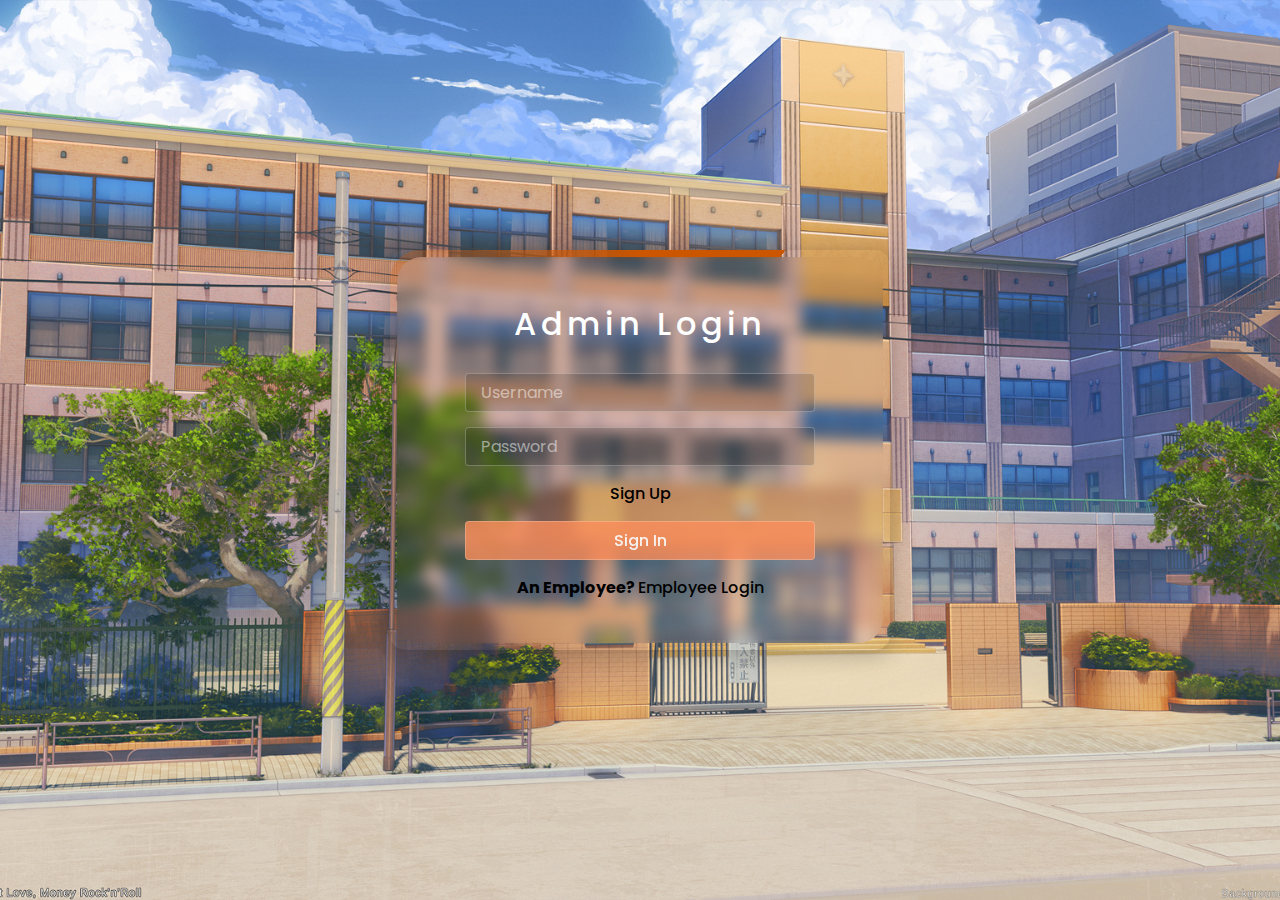
<file: index.html>
<!DOCTYPE html>
<html lang="en">
<head>
    <meta charset="UTF-8">
    <meta name="viewport" content="width=device-width, initial-scale=1.0">
    <title> Attendance System </title>
    <link rel="stylesheet" type ="text/css" href='css/style.css'>
</head>
<body class="adminlogin">
    <div class="container">
        <span></span>
        <span></span>
        <span></span>
        <form action="admin_login.php" method="post" id="signinForm">
                    <h2>Admin Login</h2>
                    <div class="inputBox">
                        <input type="text" name="user_name" placeholder="Username" required>
                    </div>
                    <div class="inputBox">
                        <input type="password" name="password" placeholder="Password" required>
                    </div>
                    <div class="inputBox group">
                        <a href="#" id="signup">Sign Up</a>
                    </div>
                    <div class="inputBox">
                            <input type="submit" name="submit" value="Sign In">
                    </div>
                    <div class="inputBox group">
                        <b>An Employee?&nbsp</b><a href="#" id="employeeLogin"> Employee Login </a>
                    </div>
            </form>

        <form action="employee_login.php" method="post" id="employeeForm">
            <h2>Employee Login</h2>
            <div class="inputBox">
                <input type="text" name="user_name" placeholder="Username" required>
            </div>
            <div class="inputBox">
                <input type="password" name="password" placeholder="Password" required>
            </div>
            <div class="inputBox group">
                <a href="#" id="signup">Sign Up</a>
            </div>
            <div class="inputBox">
                <input type="submit" name="submit" value="Sign In">
            </div>
            <div class="inputBox group">
                <a href="#"> An Admin? <b id="signup"><u> Admin Login</u></b></a>
            </div>
        </form>
        
        <form action="insert.php" method="post" id="signupForm" onsubmit="return validateForm()">
            <h2>Registration</h2>
            <div class="inputBox">
                <input type="text" name="user_name" id="user_name" placeholder="Username" required>
            </div>
            <div class="inputBox">
                <input type="password" name="password" id="password" placeholder="Create Password" required>
            </div>
            <div class="inputBox">
                <input type="password" name="confirm_password" id="confirm_password" placeholder="Confirm Password" onkeyup="validatePassword()" required>
            </div>
            <div class="inputBox">
                <input type="email" name="email" id="email" placeholder="Email Address">
            </div>
            <div class="inputBox">
                <label for="role">Select Role:</label>
                <select name="role" id="role" required>
                    <option value="employees">Employee</option>
                    <option value="admin">Admin</option>
                </select>
            </div>
            <div class="inputBox">
                <input type="submit" name="submit" value="Register Account">
            </div>
            <div class="inputBox group">
                <a href="#">Already Have an Account? <b id="signin">Login</b></a>
            </div>
        </form>
        

        <!-- For Login Pop up -->
        
        <div id="loginModal" class="modal">
            <div class="modal-content">
                <div class="modal-header">
                    <button class="close" aria-label="Close">&times;</button>
                    <h3>Login Failed</h3>
                </div>
                <div class="modal-body">
                    <p id="modalMessage">Invalid username or password</p>
                </div>
                
            </div>
        </div>




    </div>
    <script>
        let signup = document.querySelector('#signup');
        let signin = document.querySelector('#signin');
        let employeeLogin = document.querySelector('#employeeLogin');
        let body = document.querySelector('body');
        signup.onclick = function () {
        body.classList.add('signup');
        body.classList.remove('employeeLogin'); 
        }

        signin.onclick = function () {
            body.classList.remove('signup');
            body.classList.remove('employeeLogin');
        }

        employeeLogin.onclick = function () {
            body.classList.add('employeeLogin');
        }

        let employeeSignup = document.querySelector('#employeeForm #signup');
        employeeSignup.addEventListener('click', function () {
            body.classList.remove('employeeLogin');
            body.classList.add('signup');
        });

        let employeeAdminLogin = document.querySelector('#employeeForm #signup u');
        employeeAdminLogin.addEventListener('click', function () {
            body.classList.remove('employeeLogin');
            body.classList.remove('signup');
        });

        function validatePassword() {
            var password = document.getElementById("password");
            var confirm_password = document.getElementsByName("confirm_password")[0];

            if (password.value !== confirm_password.value) {
                confirm_password.setCustomValidity("Passwords do not match");
            } else {
                confirm_password.setCustomValidity('');
            }
        }

        function validateForm() {
            var password = document.getElementById("password");
            var confirm_password = document.getElementsByName("confirm_password")[0];

            if (password.value !== confirm_password.value) {
                confirm_password.setCustomValidity("Passwords do not match");
                return false; // Prevent form submission
            } else {
                confirm_password.setCustomValidity('');
                return true; // Allow form submission
            }
        }

        // JavaScript to display/hide modal
        // Function to display the modal with a message
        function displayModal(message) {
            var modal = document.getElementById("loginModal");
            var modalMessage = document.getElementById("modalMessage");
            modalMessage.innerHTML = message; // Set the message

            // Display the modal
            modal.style.display = "block";

            // Get the <span> element that closes the modal
            var closeBtn = document.getElementsByClassName("close")[0];

            // When the user clicks on (x), close the modal
            closeBtn.onclick = function () {
                modal.style.display = "none";
            };

            // When the user clicks anywhere outside of the modal, close it
            window.onclick = function (event) {
                if (event.target == modal) {
                    modal.style.display = "none";
                }
            };
        }

        


    </script>
</body>
</html>
</file>
<file: css/style.css>
@import url('https://fonts.googleapis.com/css?family=Poppins:200,300,400,500,600,700,800,900&display=swap');
@import url("https://fonts.googleapis.com/css?family=Alata&display=swap");
@import url('https://fonts.googleapis.com/css2?family=Lato:wght@400;700&family=Poppins:wght@400;500;600;700&display=swap');


*
{
    margin: 0;
    padding: 0;
    box-sizing: border-box;
    font-family: 'Poppins', sans-serif;
}

:root {
    --a: 0deg;
    --primary: 237, 94%, 81%;
    --background: 266, 16%, 92%;
    --background-secondary: 256, 12%, 12%;
    --background-secondary-dark: 256, 10%, 10%;
    --background-secondary-light: 257, 11%, 16%;
    --text-primary: 0, 0%, 0%;
    --black: 0, 0%, 0%;
    --white: 0, 0%, 100%;
    --quite-gray: 0, 0%, 50%;
    --grooble: 10, 28%, 93%;
    --heading-large: 5.6rem;
    --heading-medium: 3.6rem;
    --heading-small: 2.4rem;
    --paragraph: 1.11rem;
    --navbar-buttons: 2.4rem;
    --transition-main: .175, .685, .32;
    --font-main: "Poppins";
    --poppins: 'Poppins', sans-serif;
	--lato: 'Lato', sans-serif;
	--light: #F9F9F9;
	--blue: #3C91E6;
	--light-blue: #CFE8FF;
	--grey: #eee;
	--dark-grey: #AAAAAA;
	--dark: #342E37;
	--red: #DB504A;
	--yellow: #FFCE26;
	--light-yellow: #FFF2C6;
	--orange: #FD7238;
	--light-orange: #FFE0D3;
}

body.adminlogin{
    display: flex;
    justify-content: center;
    align-items: center;
    min-height: 100vh;
    content: '';
    position: absolute;
    inset: 0;
    background-attachment: fixed;
    background-size: cover;
   
}

body.adminlogin::after{
    content: '';
    position: absolute;
    inset: 0;
    background: url('../img/bg2.png');
    background-attachment: fixed;
    background-size: cover;
    background-position: center;
    opacity: 0;
    transition: 0.5s;
}
body.signup::after{
    opacity: 1;
}
body.employeeLogin::after{
    background: url('../img/bg3.png');
    background-size: cover;
    opacity: 1;
}

.adminlogin::before {
    content: '';
    position: absolute;
    inset: 0;
    background: url('../img/bg.jpg');
    background-attachment: fixed;
    background-size: cover;
    background-position: center;
  
}

.container
{
    position: relative;
    width: 500px;
    height: 400px;
    border-radius: 15px;
    box-shadow: 0 5px 25px rgba(0, 0, 0, 0.25);
    display: flex;
    justify-content: center;
    align-items: center;
    z-index: 1000;
    transition: 0.5s;
    overflow: hidden;
}
body.signup .container{
    width: 400px;
    height: 450px;
}

body.employeeLogin .container{
    width: 500px;
    height: 400px;
}

.container::before
{
    content: '';
    position: absolute;
    width: 100%;
    height: 100%;
    background: repeating-conic-gradient(from var(--a), #CC5500 0%, #CC5500 10%, transparent 10%, transparent 80%, #CC5500 100%);
    border-radius: 30px;
    animation: animate 2.5s linear infinite;
}

@property --a{
    syntax: '<angle>';
    inherits: false;
    initial-value: 0deg;
}
@keyframes animate{
    0%{
        --a: 0deg;
    }
    100%{
        --a: 360deg;
    }
}

body.signup .container::before{
    background: repeating-conic-gradient(from var(--a), #375ba1e5 0%, #375ba1e5 10%, transparent 10%, transparent 80%, #375ba1e5 100%);

}

body.employeeLogin .container::before{
    background: repeating-conic-gradient(from var(--a), #fb00ffcf 0%, #fb00ffcf 10%, transparent 10%, transparent 80%, #fb00ffcf 100%);

}

.container span {
    position: absolute;
    inset: 7px;
    overflow: hidden;
    border-radius: 25px
}

.container span::before{
    content: '';
    position: absolute;
    inset: 5px;
    background: url('../img/bg.jpg');
    background-attachment: fixed;
    background-size: cover;
    background-position: center;
    filter: blur(7px);
}
.container span::after {
    content: '';
    position:absolute;
    inset: 5px;
    background: url('../img/bg.jpg');
    background-attachment: fixed;
    background-size: cover;
    background-position: center;
    filter: blur(7px);
}

body.signup .container span::before,
body.signup .container span::after{
    background: url('../img/bg2.png');
    background-attachment: fixed;
    background-size: cover;
    background-position: center;
    filter: blur(7px);
}

body.employeeLogin .container span::before,
body.employeeLogin .container span::after{
    background: url('../img/bg3.png');
    background-attachment: fixed;
    background-size: cover;
    background-position: center;
    filter: blur(7px);
}

/* Custom styling for the role dropdown */
label[for="role"] {
    font-weight: 500;
    display: block;
    font-size: 1em;
    margin-bottom: 0%;
    padding-right: 10px;
    color: #333;
}

select[name="role"] {
    width: 50%;
    padding: 10px;
    font-size: 1em;
    border: 1px solid #ddd;
    border-radius: 5px;
    background-color: #f8f8f8;
    color: #333;
    transition: border-color 0.3s;
}

select[name="role"]:focus {
    border-color: #4CAF50; /* Highlight border on focus */
}

/* Custom styling for the options */
select[name="role"] option {
    background-color: #f8f8f8;
    color: #333;
}

/* Add some animation */
select[name="role"] option:hover {
    background-color: #4CAF50;
    color: #fff;
    transition: background-color 0.3s, color 0.3s;
}



form{
    position: absolute;
    left: 0;
    display: flex;
    justify-content: center;
    align-items: center;
    flex-direction: column;
    width: 100%;
    gap: 15px;
    transition: 0.5s;
}

form#signupForm,
body.signup form#signinForm,
body.signup form#signupForm,
form#employeeForm,
body.employeeLogin form#signinForm,
body.employeeLogin form#signupForm,
body.employeeLogin form#employeeForm {
    transition: left 0.5s ease;
}

form#signupForm {
    left: 100%;
}

body.signup form#signinForm {
    left: -100%;
}

body.signup form#signupForm {
    left: 0%;
}

form#employeeForm {
    left: 100%; 
}

body.employeeLogin form#signinForm,
body.employeeLogin form#signupForm {
    left: -100%;
}

body.employeeLogin form#employeeForm {
    left: 0%;
}
body.signup form#signupForm {
    left: 0%;
}


form h2{
    position: relative;
    color: rgb(255, 255, 255);
    letter-spacing: 5px;
    font-size: 2em;
    font-weight: 500;
    margin-bottom: 10px;
}

form .inputBox{
    position: relative;
    width: 70%;
    color: black;
    display: flex;
    justify-content: center;
}
form .inputBox a{
    text-decoration: none;
    color: #000000;
    font-weight: 500;
    font-size: 1em;
}


form .inputBox input{
    width: 100%;
    outline: none;
    border: 1px solid rgb(255, 255, 255, 0.25);
    background: rgba(0, 0, 0, 0.15);
    padding: 6px 15px;
    border-radius: 4px;
    font-size: 1em;
    color: white;
}
form .inputBox input::placeholder{
    color: rgba(255, 255, 255, 0.5)
}
form .inputBox input[type="submit"]{
    background: rgba(250, 141, 91, 0.896);
    font-weight: 500;
    opacity: 90%;
    cursor: pointer;
}

body.signup form .inputBox input[type="submit"]{
    background: rgba(60, 115, 191, 0.858);
}

form#signupForm b{
    font-weight: 500;
    color: white;
}

body.employeeLogin form .inputBox input[type="submit"]{
    background: rgba(144, 0, 108, 0.858);
}



.systemMenu::before,
.systemMenu::after {
    margin: 0;
    width: 100%;
    color: hsl(var(--text-primary));
    font-family: var(--font-main);
    background-color: hsl(var(--background));
    -webkit-font-smoothing: antialiased;
    scroll-behavior: smooth;
    box-sizing: border-box;
}



h1, h2, h3, h4, h5, h6 {
    margin: 0;
}
h1 {
    font-size: var(--heading-large);
}
h2 {
    font-size: var(--heading-medium);
}
h3 {
    font-size: var(--heading-small);
}
h4 {
    font-size: calc(var(--heading-small) - .2rem);
}
h5 {
    font-size: calc(var(--heading-small) - .4rem);
}
h6 {
    font-size: calc(var(--heading-small) - .6rem);
}
h1, h2 {
    font-weight: 900;
}
h3, h4, h5, h6 {
    font-weight: 800;
}

p {
    margin: 0;
    font-size: var(--paragraph);
}
a {
    color: hsla(var(--primary), 1);
    font-size: var(--paragraph);
    text-decoration: underline;
}
a:visited {
    color: hsla(var(--primary), .5);
}


button {
    padding: .8em 1.2em;
    border: 1px solid hsl(var(--black));
    background-color: hsl(var(--background));
    font-size: var(--paragraph);
    cursor: pointer;
    outline: none;
}
button:focus {
    box-shadow:
            0 0 0 2px hsl(var(--black)),
            0 0 0 3px hsl(var(--white));
    border: 1px solid transparent;
}


ul, ol {
    margin: 1em 0;
}


form {
    margin: 0;
}
fieldset {
    margin: 0;
    padding: .5em 0;
    border: none;
}
input {
    padding: .8em 1.2em;
    font-size: var(--paragraph);
    background-color: hsl(var(--grooble));
    border: 2px solid hsl(var(--grooble));
    outline: none;
}
textarea {
    padding: .8em 1.2em;
    font-size: var(--paragraph);
    font-family: var(--font-main);
    background-color: hsl(var(--grooble));
    border: 2px solid hsl(var(--grooble));
    outline: none;
}
input, textarea {
    transition: all .2s ease-in-out;
}
input:hover, input:focus, textarea:hover, textarea:focus {
    box-shadow:
            0 0 0 2px hsl(var(--black)),
            0 0 0 3px hsl(var(--white));
    border: 2px solid transparent;
}
select {
    padding: .8em 1.2em;
    border: 1px solid hsl(var(--black));
    font-size: var(--paragraph);
    outline: none;
}


.flexbox {
    display: flex;
    justify-content: center;
    align-items: center;
}
.flexbox-left {
    display: flex;
    justify-content: flex-start;
    align-items: center;
}
.flexbox-right {
    display: flex;
    justify-content: flex-end;
    align-items: center;
}
.flexbox-col {
    display: flex;
    justify-content: center;
    flex-direction: column;
    align-items: center;
}
.flexbox-col-left {
    display: flex;
    justify-content: flex-start;
    flex-direction: column;
    align-items: flex-start;
}
.flexbox-col-left-ns {
    display: flex;
    justify-content: center;
    flex-direction: column;
    align-items: flex-start;
}
.flexbox-col-right {
    display: flex;
    justify-content: flex-end;
    flex-direction: column;
    align-items: flex-end;
}
.flexbox-col-start-center {
    display: flex;
    justify-content: flex-start;
    flex-direction: column;
    align-items: center;
}
.flexbox-space-bet {
    display: flex;
    justify-content: space-between;
    align-items: center;
}


.view-width {
    width: 70%;
}


#navbar {
    top: 0;
    padding: 0;
    width: 5em;
    height: 100vh;
    position: fixed;
    background-color: hsl(var(--background-secondary));
    transition: width .35s cubic-bezier(var(--transition-main), 1);
    overflow-y: auto;
    overflow-x: hidden;
}
#navbar:hover {
    width: 16em;
}
#navbar::-webkit-scrollbar-track {
    background-color: hsl(var(--background-secondary));
}
#navbar::-webkit-scrollbar {
    width: 8px;
    background-color: hsl(var(--background-secondary));
}
#navbar::-webkit-scrollbar-thumb {
    background-color: hsl(var(--primary));
}
.navbar-items {
    margin: 0;
    padding: 0;
    list-style-type: none;
}
.navbar-logo-logo {
    padding: 0 .5em;
    width: 100%;
    cursor: pointer;
    margin: 1em 0 2em 0;
}
.navbar-logo > .navbar-item-inner {
    width: calc(5rem - 8px);
}
.navbar-logo > .navbar-item-inner:hover {
    background-color: none;
}
.navbar-logo > .navbar-item-inner > svg {
    height: 2em;
    fill: hsl(var(--white));
}
.navbar-item {
    padding: 0 .5em;
    width: 100%;
    cursor: pointer;
}
.navbar-item-inner {
    padding: 1em 0;
    width: 100%;
    position: relative;
    color: hsl(var(--quite-gray));
    border-radius: .25em;
    text-decoration: none;
    transition: all .2s cubic-bezier(var(--transition-main), 1);
}
.navbar-item-inner:hover {
    color: hsl(var(--white));
    background: hsl(var(--background-secondary-light));
    box-shadow: 0 17px 30px -10px hsla(var(--black), .25);
}
.navbar-item-inner-icon-wrapper {
    width: calc(5rem - 1em - 8px);
    position: relative;
}
.navbar-item-inner-icon-wrapper ion-icon {
    position: absolute;
    font-size: calc(var(--navbar-buttons) - 1rem);
}
.link-text {
    margin: 0;
    font-size: 0.8em;
    width: 0;
    text-overflow: ellipsis;
    white-space: nowrap;
    transition: all .35s cubic-bezier(var(--transition-main), 1);
    overflow: hidden;
    opacity: 0;
}
#navbar:hover .link-text {
    width: calc(100% - calc(5rem - 8px));
    opacity: 1;
}

#main{
    margin: 0 0 0 5em;
    min-height: 150vh;
}
#main > h2 {
    width: 80%;
    max-width: 80%;
}
#main > p {
    width: 80%;
    max-width: 80%;
}

::selection {
    color: hsl(var(--white));
    background: hsla(var(--primary), .33);
}

::-webkit-scrollbar-track {
    background-color: hsl(var(--background));
}
::-webkit-scrollbar {
    width: 8px;
    background-color: hsl(var(--background));
}
::-webkit-scrollbar-thumb {
    background-color: hsl(var(--primary));
}

@media only screen and (max-width: 1660px) {
    :root {
        --heading-large: 5.4rem;
        --heading-medium: 3.4rem;
        --heading-small: 2.2rem;
    }
}
@media only screen and (max-width: 1456px) {
    :root {
        --heading-large: 5.2rem;
        --heading-medium: 3.2rem;
        --heading-small: 2rem;
    }
    .view-width {
        width: 80%;
    }
}
@media only screen and (max-width: 1220px) {
    .view-width {
        width: 70%;
    }
}
@media only screen and (max-width: 1024px) {
    :root {
        --heading-large: 5rem;
        --heading-medium: 3rem;
        --heading-small: 1.8rem;
    }
    .view-width {
        width: 75%;
    }
}
@media only screen and (max-width: 756px) {
    :root {
        --heading-large: 4rem;
        --heading-medium: 2.6rem;
        --heading-small: 1.6rem;
        --paragraph: 1rem;
        --navbar-buttons: 2.2rem;
    }
    .view-width {
        width: calc(100% - 5em);
    }
}
@media only screen and (max-width: 576px) {
    .view-width {
        width: calc(100% - 3em);
    }
}
@media only screen and (max-width: 496px) {

}

    
.attendance-list-h1{
    font-size: 3em;
    justify-content: center;
    align-items: center;
    display: flex;

}

.attendance-list{
    margin: 0 0 0 5em;
    width: cover;
    padding: 10px;
    margin-top: 10px;
    background: #fff;
    border-radius: 10px;
    box-shadow: 0 20px 35px rgba(0, 0, 0, 0.1);
  }
  .table{
    border-collapse: collapse;
    margin: 25px 0;
    font-size: 15px;
    min-width: 100%;
    overflow: hidden;
    border-radius: 5px 5px 0 0;
  }
  table thead tr{
    color: #fff;
    background: #34AF6D;
    text-align: left;
    font-weight: bold;
  }
  .table th,
  .table td{
    padding: 12px 15px;
  }
  .table tbody tr{
    border-bottom: 1px solid #ddd;
  }
  .table tbody tr:nth-of-type(odd){
    background: #f3f3f3;
  }
  .table tbody tr.active{
    font-weight: bold;
    color: #4AD489;
  }
  .table tbody tr:last-of-type{
    border-bottom: 2px solid #4AD489;
  }
  .table button{
    padding: 6px 20px;
    border-radius: 10px;
    cursor: pointer;
    background: transparent;
    border: 1px solid #4AD489;
  }
  .table button:hover{
    background: #4AD489;
    color: #fff;
    transition: 0.5rem;
}

#content main {
    margin: 0 0 0 5em;
	width: cover;
	padding: 36px 24px;
	font-family: var(--poppins);
	max-height: calc(100vh - 56px);
	overflow-y: auto;
}
#content main .head-title {
	display: flex;
	align-items: center;
	justify-content: space-between;
	grid-gap: 16px;
	flex-wrap: wrap;
}
#content main .head-title .left h1 {
	font-size: 36px;
	font-weight: 600;
	margin-bottom: 10px;
	color: var(--dark);
}
#content main .head-title .left .breadcrumb {
	display: flex;
	align-items: center;
	grid-gap: 16px;
}
#content main .head-title .left .breadcrumb li {
	color: var(--dark);
}
#content main .head-title .left .breadcrumb li a {
	color: var(--dark-grey);
	pointer-events: none;
}
#content main .head-title .left .breadcrumb li a.active {
	color: var(--blue);
	pointer-events: unset;
}
#content main .head-title .btn-download {
	height: 36px;
	padding: 0 16px;
	border-radius: 36px;
	background: var(--blue);
	color: var(--light);
	display: flex;
	justify-content: center;
	align-items: center;
	grid-gap: 10px;
	font-weight: 500;
}




#content main .box-info {
	display: grid;
	grid-template-columns: repeat(auto-fit, minmax(240px, 1fr));
	grid-gap: 24px;
	margin-top: 36px;
}
#content main .box-info li {
	padding: 24px;
	background: var(--grey);
	border-radius: 20px;
	display: flex;
	align-items: center;
	grid-gap: 24px;
}
#content main .box-info li .bx {
	width: 80px;
	height: 80px;
	border-radius: 10px;
	font-size: 36px;
	display: flex;
	justify-content: center;
	align-items: center;
}
#content main .box-info li:nth-child(1) .bx {
	background: var(--light-blue);
	color: var(--blue);
}
#content main .box-info li:nth-child(2) .bx {
	background: var(--light-yellow);
	color: var(--yellow);
}
#content main .box-info li:nth-child(3) .bx {
	background: var(--light-orange);
	color: var(--orange);
}
#content main .box-info li .text h3 {
	font-size: 24px;
	font-weight: 600;
	color: var(--dark);
}
#content main .box-info li .text p {
	color: var(--dark);	
}





#content main .table-data {
	display: flex;
	flex-wrap: wrap;
	grid-gap: 24px;
	margin-top: 24px;
	width: 100%;
	color: var(--dark);
}
#content main .table-data > div {
	border-radius: 20px;
	background: var(--light);
	padding: 24px;
	overflow-x: auto;
}
#content main .table-data .head {
	display: flex;
	align-items: center;
	grid-gap: 16px;
	margin-bottom: 24px;
}
#content main .table-data .head h3 {
	margin-right: auto;
	font-size: 24px;
	font-weight: 600;
}
#content main .table-data .head .bx {
	cursor: pointer;
}

#content main .table-data .order {
	flex-grow: 1;
	flex-basis: 500px;
}
#content main .table-data .order table {
	width: 100%;
	border-collapse: collapse;
}
#content main .table-data .order table th {
    line-height: 2;
    padding: 10px;
	font-size: 1em;
	text-align: center;
	border-bottom: 1px solid var(--grey);
}
#content main .table-data .order table td { 
	padding: 16px 0;
    text-align: center;
}
#content main .table-data .order table tr td:first-child {
	align-items: center;
	grid-gap: 12px;
}
#content main .table-data .order table td img {
	width: 36px;
	height: 36px;
	border-radius: 50%;
	object-fit: cover;
}
#content main .table-data .order table tbody tr:hover {
	background: var(--grey);
}
#content main .table-data .order table tr td .status {
    text-align: center ;
	font-size: 10px;
	padding: 6px 16px;
	color: var(--light);
	border-radius: 20px;
	font-weight: 700;
}
#content main .table-data .order table tr td .status.completed {
	background: var(--blue);
}
#content main .table-data .order table tr td .status.process {
	background: var(--yellow);
}
#content main .table-data .order table tr td .status.pending {
	background: var(--orange);
}


#content main .table-data .todo {
	flex-grow: 1;
	flex-basis: 300px;
}
#content main .table-data .todo .todo-list {
	width: 100%;
}
#content main .table-data .todo .todo-list li {
	width: 100%;
	margin-bottom: 16px;
	background: var(--grey);
	border-radius: 10px;
	padding: 14px 20px;
	display: flex;
	justify-content: space-between;
	align-items: center;
}
#content main .table-data .todo .todo-list li .bx {
	cursor: pointer;
}
#content main .table-data .todo .todo-list li.completed {
	border-left: 10px solid var(--blue);
}
#content main .table-data .todo .todo-list li.not-completed {
	border-left: 10px solid var(--orange);
}
#content main .table-data .todo .todo-list li:last-child {
	margin-bottom: 0;
}


.table-responsive {
    margin: 30px 0;
}
.table-wrapper {
    background: #fff;
    padding: 20px 25px;
    border-radius: 3px;
    min-width: 1000px;
    box-shadow: 0 1px 1px rgba(0,0,0,.05);
}
.table-title {        
    padding-bottom: 15px;
    background: #435d7d;
    color: #fff;
    padding: 16px 30px;
    min-width: 100%;
    margin: -20px -25px 10px;
    border-radius: 3px 3px 0 0;
}
.table-title h2 {
    margin: 5px 0 0;
    font-size: 24px;
}
.table-title .btn-group {
    float: right;
}
.table-title .btn {
    color: #fff;
    float: right;
    font-size: 13px;
    border: none;
    min-width: 50px;
    border-radius: 2px;
    border: none;
    outline: none !important;
    margin-left: 10px;
}
.table-title .btn i {
    float: left;
    font-size: 21px;
    margin-right: 5px;
}
.table-title .btn span {
    float: left;
    margin-top: 2px;
}
table.table tr th, table.table tr td {
    border-color: #e9e9e9;
    padding: 12px 15px;
    vertical-align: middle;
}
table.table tr th:first-child {
    width: 60px;
}
table.table tr th:last-child {
    width: 100px;
}
table.table-striped tbody tr:nth-of-type(odd) {
    background-color: #fcfcfc;
}
table.table-striped.table-hover tbody tr:hover {
    background: #f5f5f5;
}
table.table th i {
    font-size: 13px;
    margin: 0 5px;
    cursor: pointer;
}	
table.table td:last-child i {
    opacity: 0.9;
    font-size: 22px;
    margin: 0 5px;
}
table.table td a {
    font-weight: bold;
    color: #566787;
    display: inline-block;
    text-decoration: none;
    outline: none !important;
}
table.table td a:hover {
    color: #2196F3;
}
table.table td a.edit {
    color: #FFC107;
}
table.table td a.delete {
    color: #F44336;
}
table.table td i {
    font-size: 19px;
}
table.table .avatar {
    border-radius: 50%;
    vertical-align: middle;
    margin-right: 10px;
}
.pagination {
    float: right;
    margin: 0 0 5px;
}
.pagination li a {
    border: none;
    font-size: 13px;
    min-width: 30px;
    min-height: 30px;
    color: #999;
    margin: 0 2px;
    line-height: 30px;
    border-radius: 2px !important;
    text-align: center;
    padding: 0 6px;
}
.pagination li a:hover {
    color: #666;
}	
.pagination li.active a, .pagination li.active a.page-link {
    background: #03A9F4;
}
.pagination li.active a:hover {        
    background: #0397d6;
}
.pagination li.disabled i {
    color: #ccc;
}
.pagination li i {
    font-size: 16px;
    padding-top: 6px
}
.hint-text {
    float: left;
    margin-top: 10px;
    font-size: 13px;
}    
/* Custom checkbox */
.custom-checkbox {
    position: relative;
}
.custom-checkbox input[type="checkbox"] {    
    opacity: 0;
    position: absolute;
    margin: 5px 0 0 3px;
    z-index: 9;
}
.custom-checkbox label:before{
    width: 18px;
    height: 18px;
}
.custom-checkbox label:before {
    content: '';
    margin-right: 10px;
    display: inline-block;
    vertical-align: text-top;
    background: white;
    border: 1px solid #bbb;
    border-radius: 2px;
    box-sizing: border-box;
    z-index: 2;
}
.custom-checkbox input[type="checkbox"]:checked + label:after {
    content: '';
    position: absolute;
    left: 6px;
    top: 3px;
    width: 6px;
    height: 11px;
    border: solid #000;
    border-width: 0 3px 3px 0;
    transform: inherit;
    z-index: 3;
    transform: rotateZ(45deg);
}
.custom-checkbox input[type="checkbox"]:checked + label:before {
    border-color: #03A9F4;
    background: #03A9F4;
}
.custom-checkbox input[type="checkbox"]:checked + label:after {
    border-color: #fff;
}
.custom-checkbox input[type="checkbox"]:disabled + label:before {
    color: #b8b8b8;
    cursor: auto;
    box-shadow: none;
    background: #ddd;
}



#addEmployeeModal,#deleteEmployeeModal, #editEmployeeModal {
    width: 400px;
    height: 90vh;
    background: white;
    display: none;
    align-items: center;
    justify-content: center;
    opacity: 0;
    transition: opacity 0.3s ease;
    margin-left: 0%; /* Adjust this value to control vertical centering */
}

#addEmployeeModal.show, #deleteEmployeeModal.show,#editEmployeeModal.show {
    display: flex;
    opacity: 1;
}


.modal .modal-dialog {
    max-width: 400px;
}
.modal .modal-header, .modal .modal-body, .modal .modal-footer {
    padding: 20px 30px;
}
.modal .modal-content {
    border-radius: 3px;
    font-size: 14px;
}
.modal .modal-footer {
    background: #ecf0f1;
    border-radius: 0 0 3px 3px;
}
.modal .modal-title {
    display: inline-block;
}
.modal .form-control {
    border-radius: 2px;
    box-shadow: none;
    border-color: #dddddd;
}
.modal textarea.form-control {
    resize: vertical;
}
.modal .btn {
    border-radius: 2px;
    min-width: 100px;
}	
.modal form label {
    font-weight: normal;
}	

/* Style the modal */
.modal {
    display: none;
    position: fixed; 
    z-index: 9999;
    top:50%;
    left: 50%;
    transform: translate(-50%, -50%);
    width: 40%; 
    height: 30%; 
    overflow: hidden; 
    background-color: white; 
  }
  
  /* Modal Content/Box */
  .modal-content {
    background-color: #fefefe;
    margin:2% auto; 
    padding: 10px;
    width: 90%; 
  }
  .modal-body{
    margin: 0;
  }
  
  /* Close Button */
  .close {
    margin: 0;
    padding: 0;
    background-color: white;
    color: #aaa;
    float: right;
    font-size: 28px;
    font-weight: bold;
    border: none;
  }
  
  .close:hover,
  .close:focus {
    color: black;
    text-decoration: none;
    cursor: pointer;
  }
</file>
